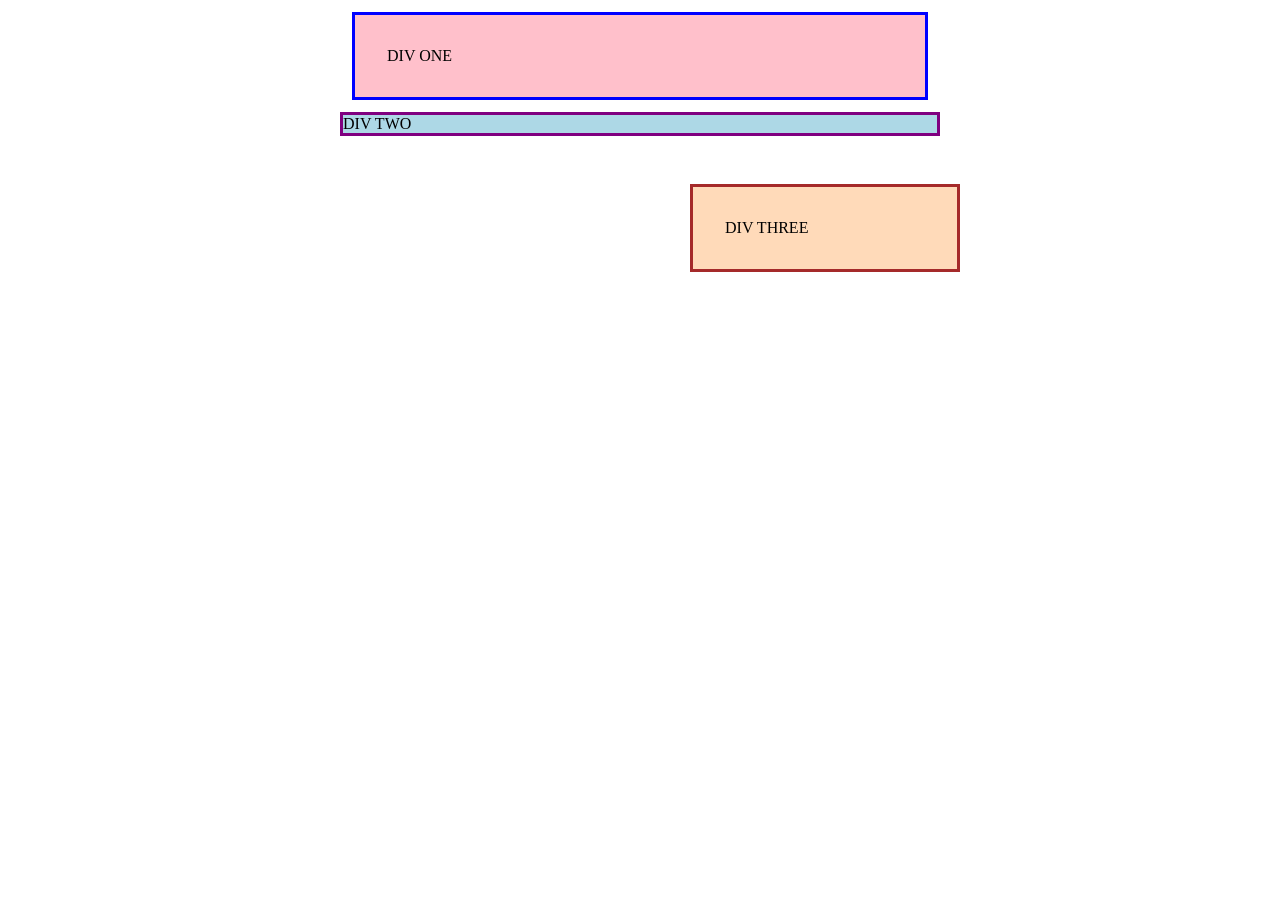
<file: foundations/block-and-inline/01-margin-and-padding-1/index.html>
<!DOCTYPE html>
<html lang="en">

<head>
  <meta charset="UTF-8">
  <meta name="viewport" content="width=device-width, initial-scale=1.0">
  <title>Margin and Padding exercise</title>
  <link rel="stylesheet" href="style.css">
</head>

<body>

  <div class="one">
    DIV ONE
  </div>

  <div class="two">
    DIV TWO
  </div>

  <div class="three">
    DIV THREE
  </div>

</body>

</html>
</file>
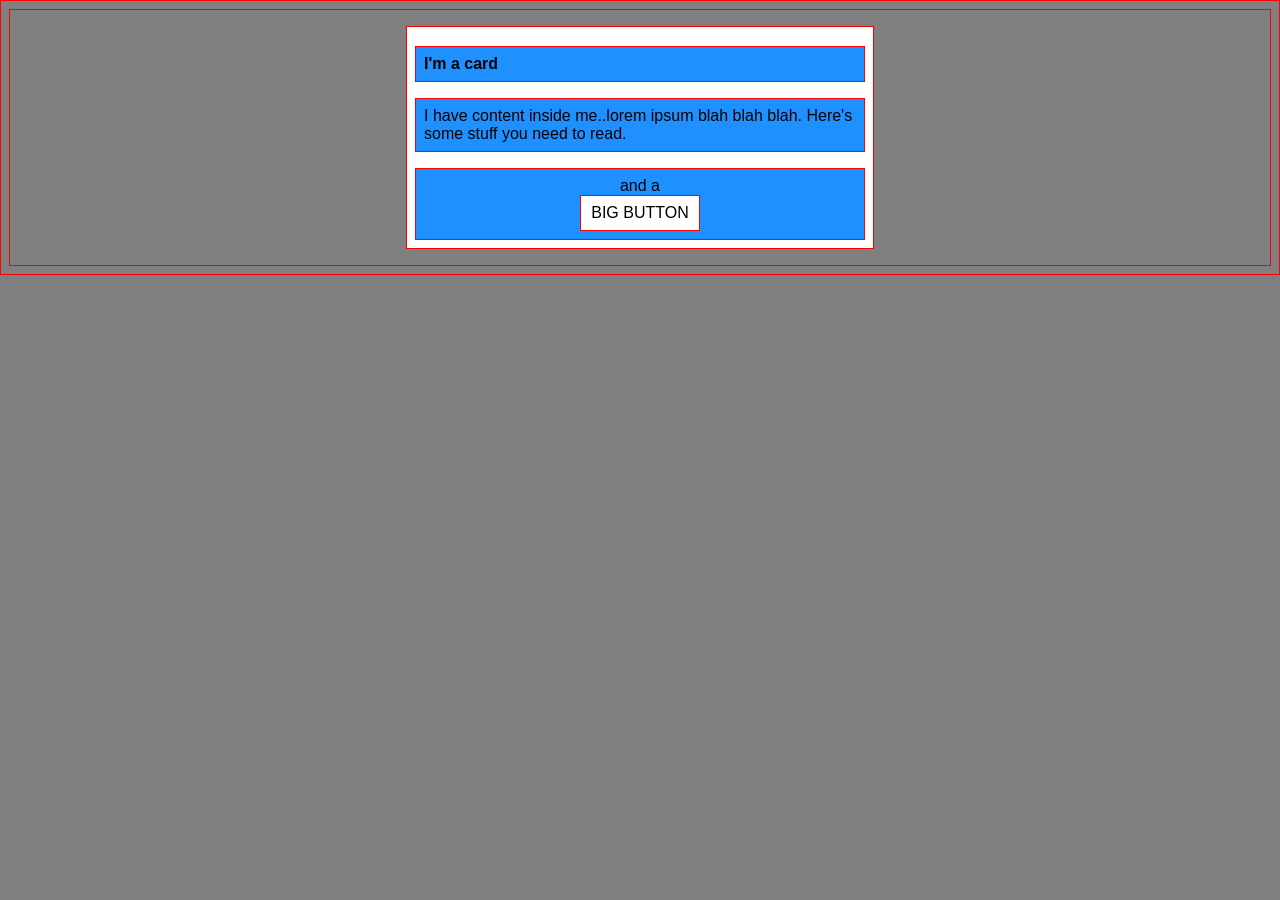
<file: foundations/block-and-inline/02-margin-and-padding-2/index.html>
<!DOCTYPE html>
<html lang="en">

<head>
  <meta charset="UTF-8">
  <meta name="viewport" content="width=device-width, initial-scale=1.0">
  <title>Margin and Padding exercise 2</title>
  <link rel="stylesheet" href="style.css">
</head>

<body>

  <div class="card">
    <h1 class="title">I'm a card</h1>

    <div class="content">I have content inside me..lorem ipsum blah blah blah. Here's some stuff you need to read.</div>

    <div class="button-container">and a <button>BIG BUTTON</button></div>
  </div>

</body>
</html>
</file>
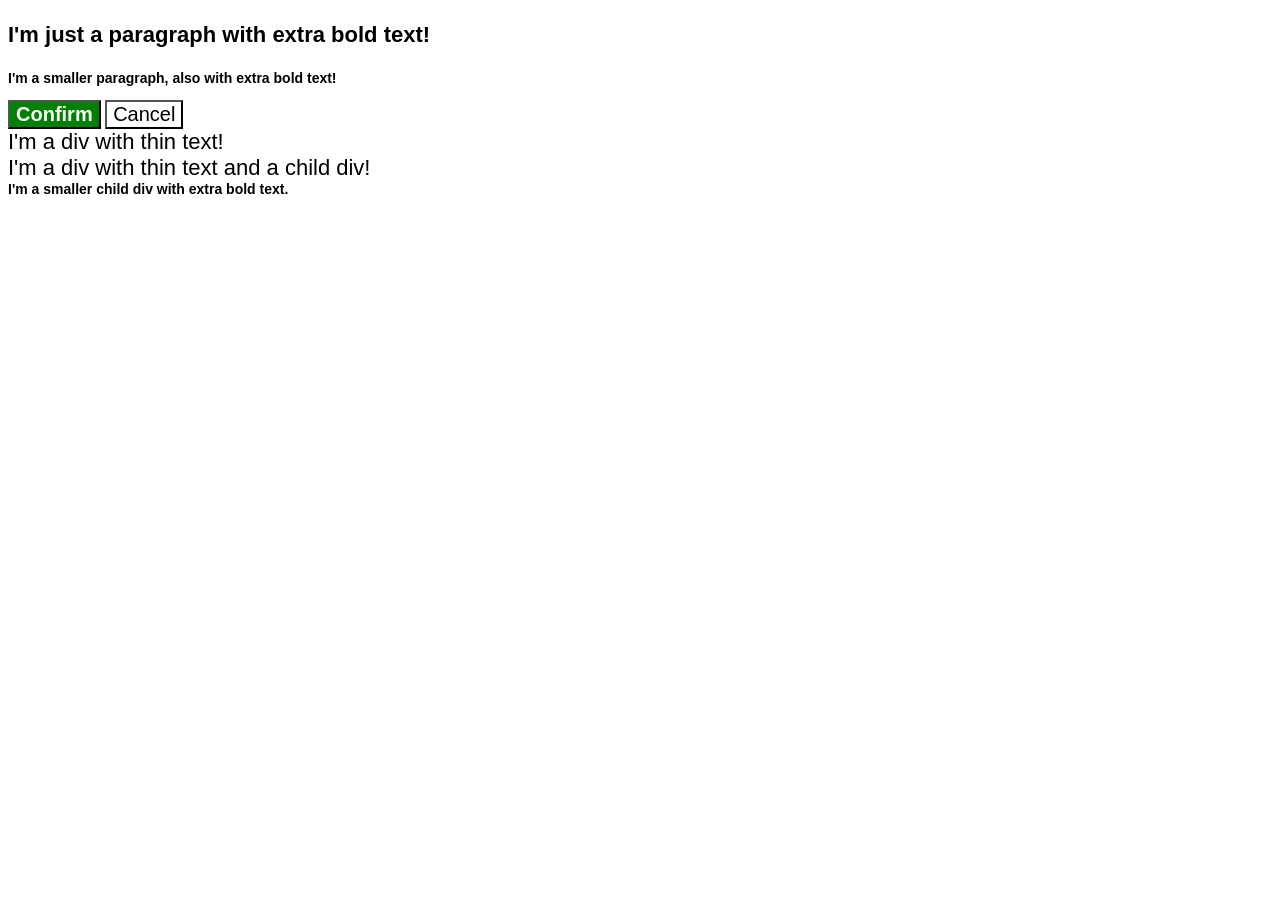
<file: foundations/cascade/01-cascade-fix/index.html>
<!DOCTYPE html>
<html lang="en">

<head>
  <meta charset="UTF-8">
  <meta name="viewport" content="width=device-width, initial-scale=1.0">
  <title>Fix the Cascade</title>
  <link rel="stylesheet" href="style.css">
</head>

<body>

  <p class="para">I'm just a paragraph with extra bold text!</p>
  <p class="para small-para">I'm a smaller paragraph, also with extra bold text!</p>

  <button id="confirm-button" class="button confirm">Confirm</button>
  <button id="cancel-button" class="button cancel">Cancel</button>

  <div class="text">I'm a div with thin text!</div>

  <div class="text">I'm a div with thin text and a child div!
    <div class="text child">I'm a smaller child div with extra bold text.</div>
  </div>

</body>

</html>
</file>
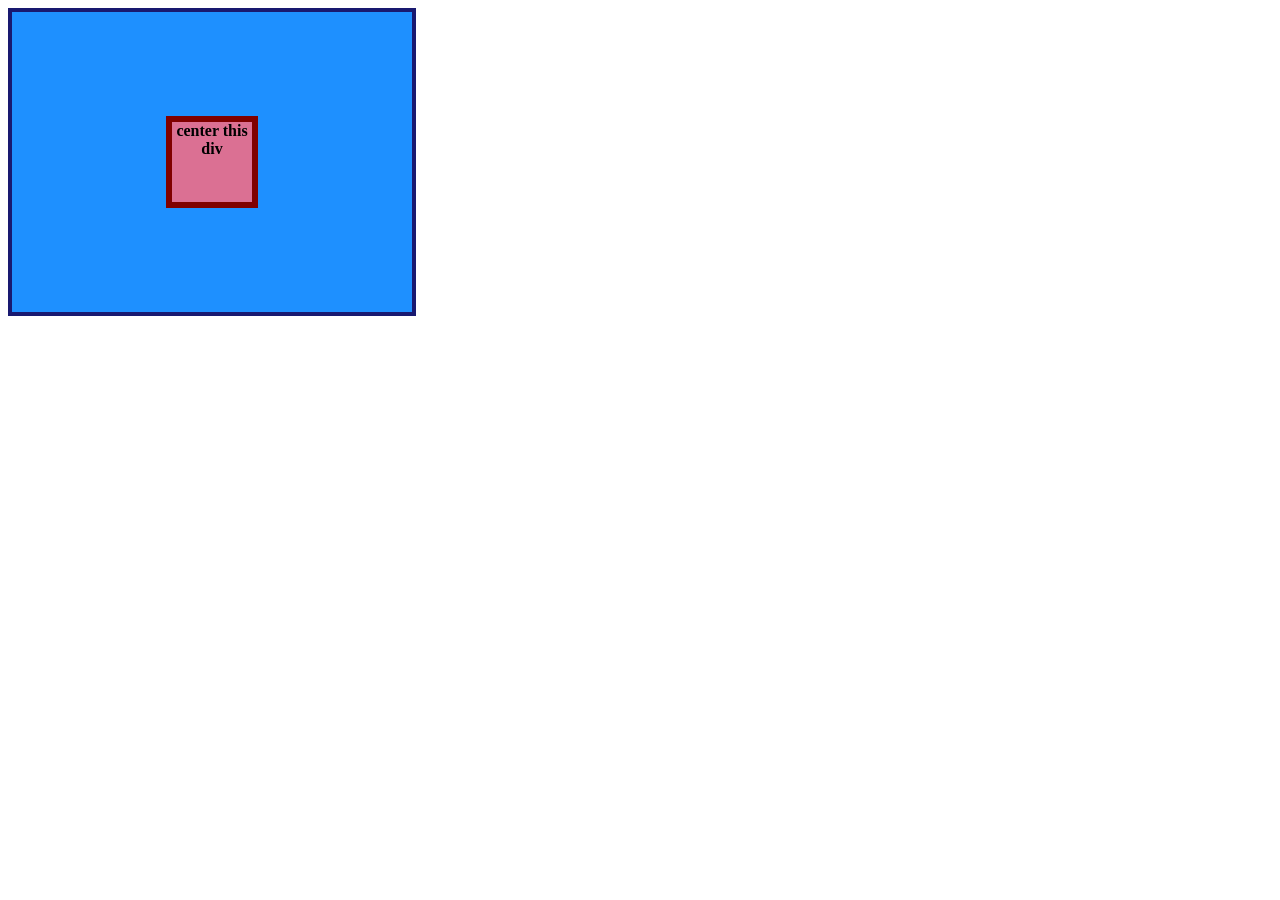
<file: foundations/flex/01-flex-center/index.html>
<!DOCTYPE html>
<html lang="en">

<head>
  <meta charset="UTF-8">
  <meta name="viewport" content="width=device-width, initial-scale=1.0">
  <title>CENTER THIS DIV</title>
  <link rel="stylesheet" href="style.css">
</head>

<body>

  <div class="container">
    <div class="box">center this div</div>
  </div>

</body>

</html>
</file>
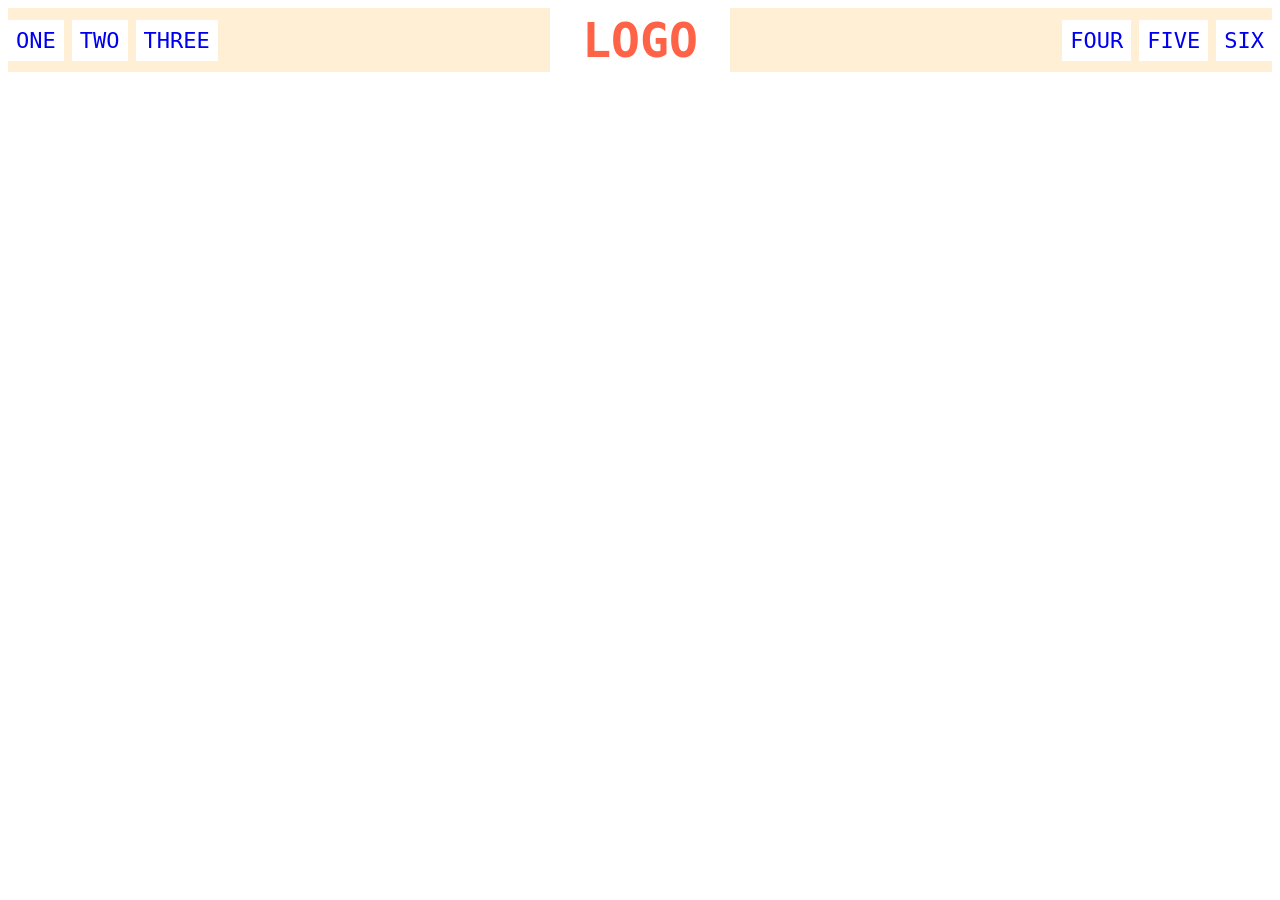
<file: foundations/flex/02-flex-header/index.html>
<!DOCTYPE html>
<html lang="en">

<head>
  <meta charset="UTF-8">
  <meta name="viewport" content="width=device-width, initial-scale=1.0">
  <title>Flex Header</title>
  <link rel="stylesheet" href="style.css">
</head>

<body>

  <div class="header">

    <div class="left-links">
      <ul>
        <li><a href="#">ONE</a></li>
        <li><a href="#">TWO</a></li>
        <li><a href="#">THREE</a></li>
      </ul>
    </div>

    <div class="logo">LOGO</div>

    <div class="right-links">
      <ul>
        <li><a href="#">FOUR</a></li>
        <li><a href="#">FIVE</a></li>
        <li><a href="#">SIX</a></li>
      </ul>
    </div>

  </div>

</body>

</html>
</file>
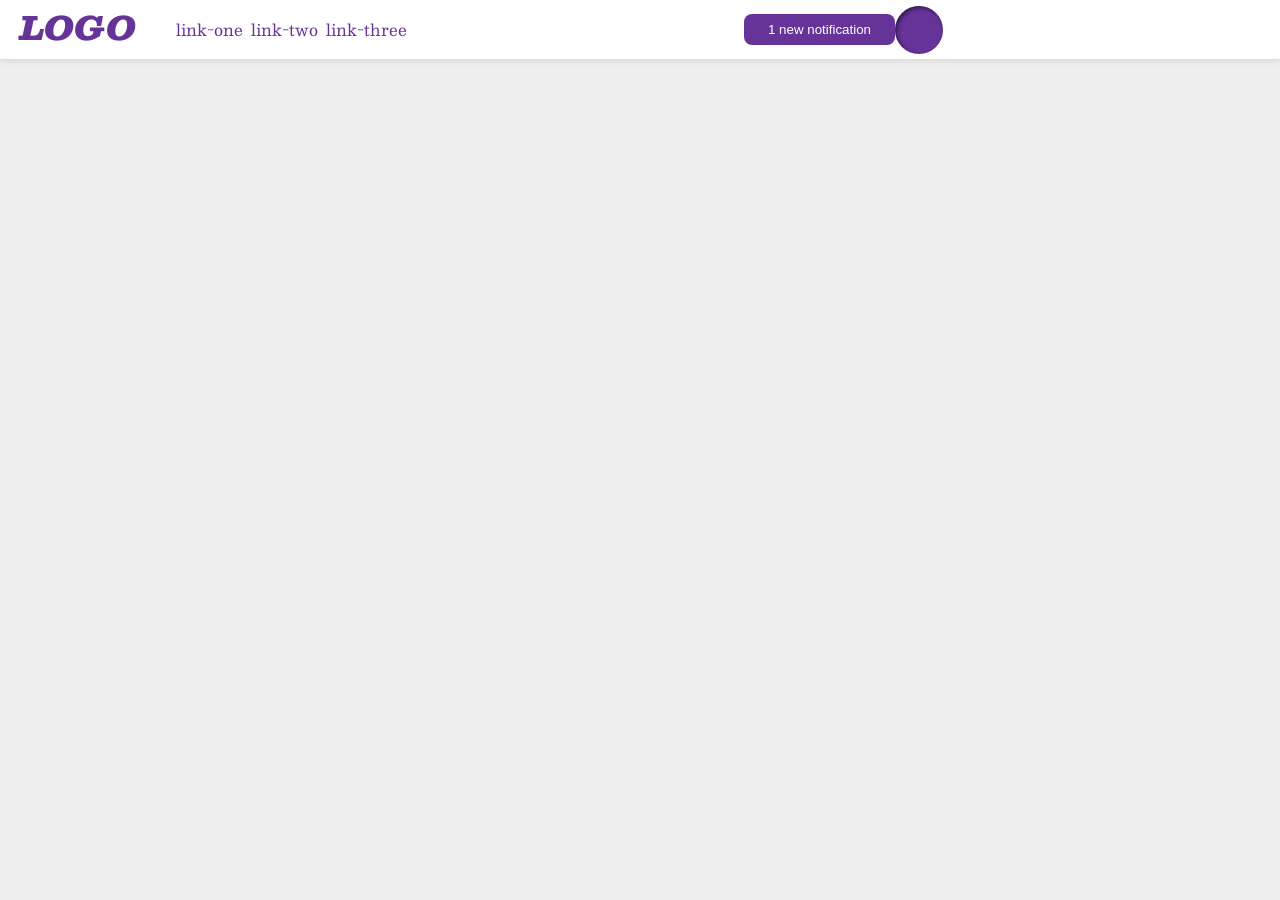
<file: foundations/flex/03-flex-header-2/index.html>
<!DOCTYPE html>
<html lang="en">

<head>
  <meta charset="UTF-8">
  <meta name="viewport" content="width=device-width, initial-scale=1.0">
  <title>Flex Header 2</title>
  <link rel="stylesheet" href="style.css">
</head>

<body>

  <div class="header">

    <div class="logo">
      LOGO
    </div>

    <ul class="links">
      <li><a href="https://google.com">link-one</a></li>
      <li><a href="https://google.com">link-two</a></li>
      <li><a href="https://google.com">link-three</a></li>
    </ul>

    <div class="notification-container">
      <button class="notifications">
        1 new notification
      </button>

      <div class="profile-image"></div>
    </div>

  </div>
</body>

</html>
</file>
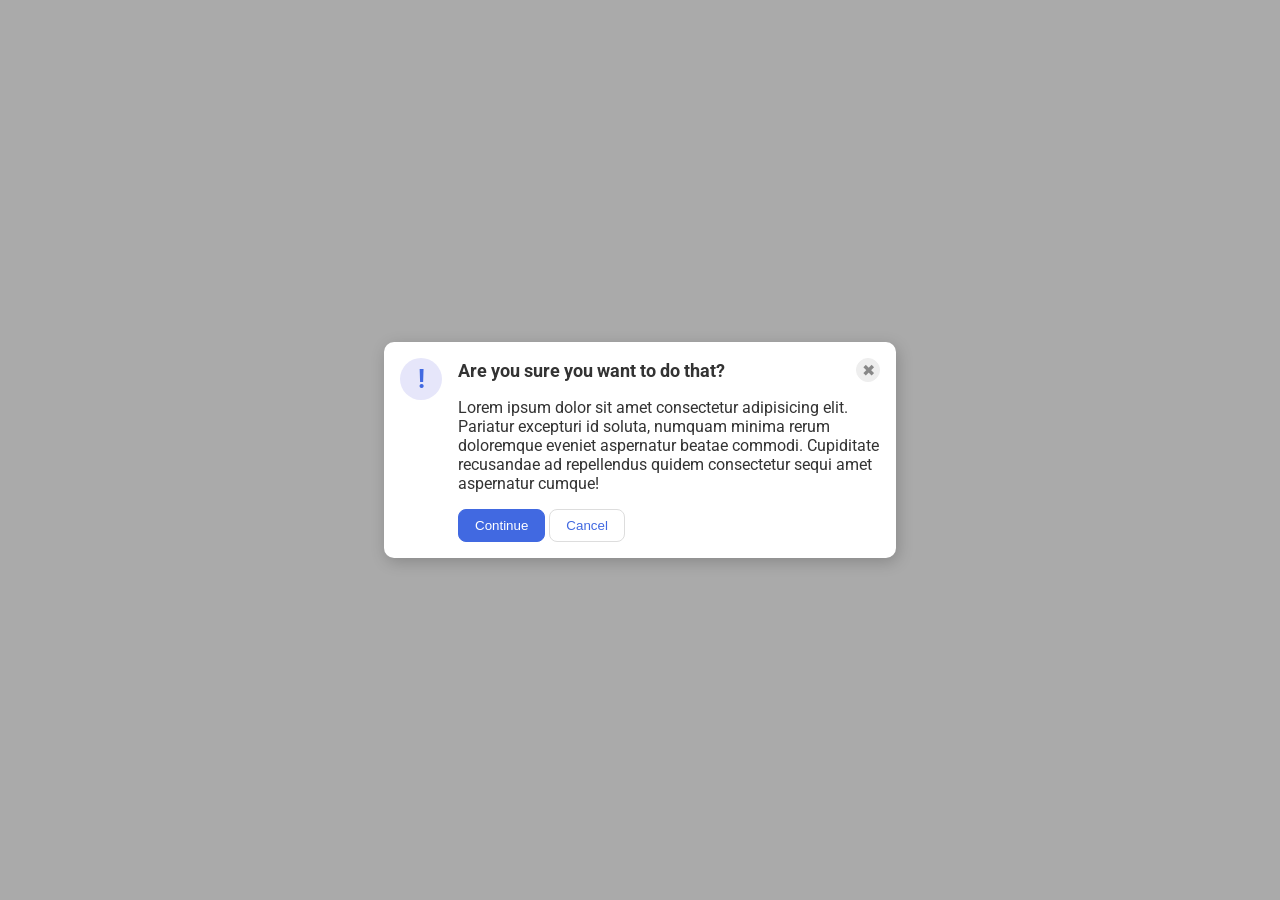
<file: foundations/flex/05-flex-modal/index.html>
<!DOCTYPE html>
<html lang="en">

<head>
  <meta charset="UTF-8">
  <meta name="viewport" content="width=device-width, initial-scale=1.0">
  <link rel="stylesheet" href="style.css">
  <title>Modal</title>
</head>

<body>

  <div class="modal-outside-container">

    <div class="modal-icon">!</div>

    <div class="modal-inside-container">

      <div class="modal-header">Are you sure you want to do that?

        <button class="modal-close-button">✖</button>

      </div>

      <p class="modal-text">Lorem ipsum dolor sit amet consectetur adipisicing elit. Pariatur excepturi id soluta, numquam minima rerum doloremque eveniet aspernatur beatae commodi. Cupiditate recusandae ad repellendus quidem consectetur sequi amet aspernatur cumque!</p>

      <button class="modal-continue-btn">Continue</button>
      <button class="modal-cancel-btn">Cancel</button>
    </div>

  </div>

</body>

</html>
</file>
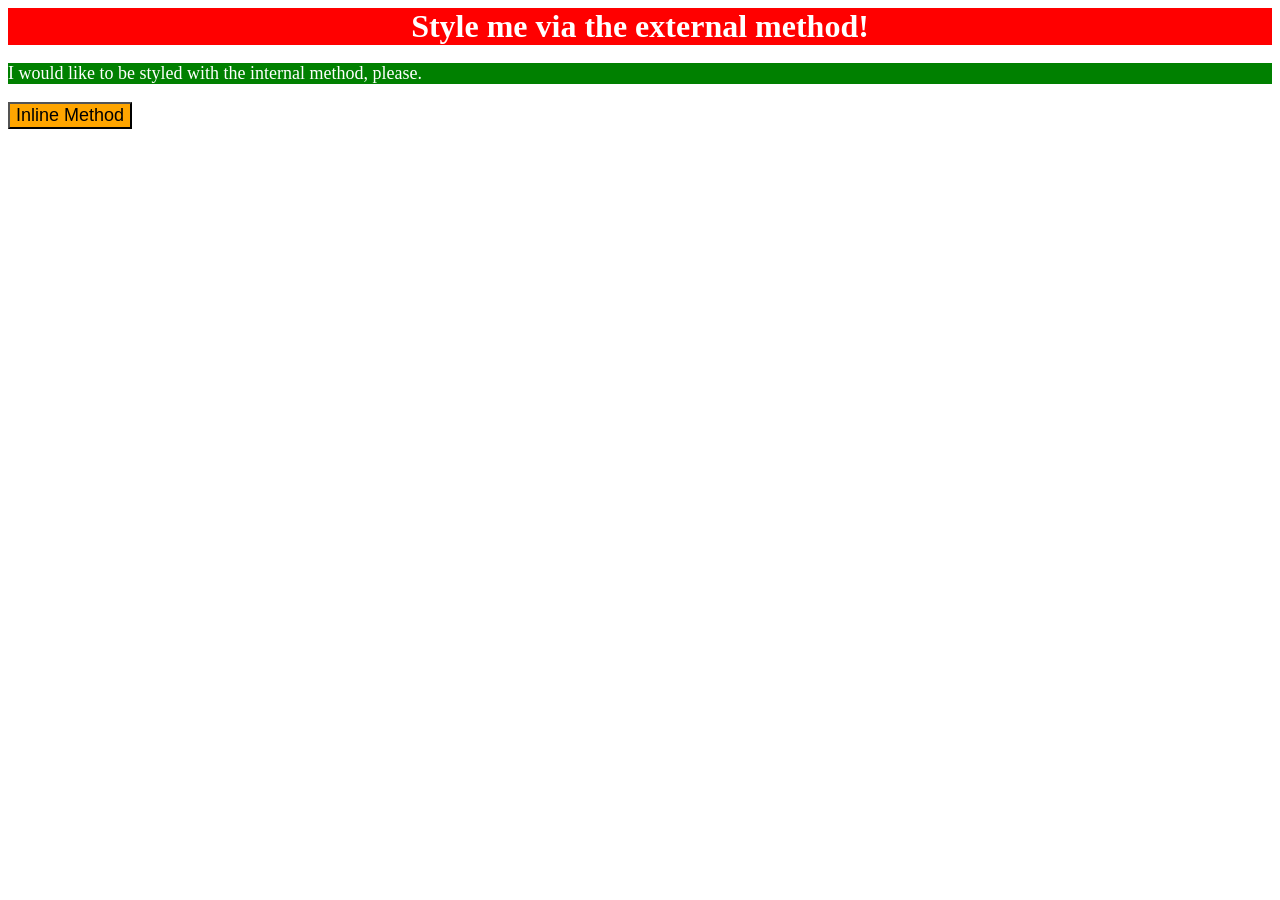
<file: foundations/intro-to-css/01-css-methods/index.html>
<!DOCTYPE html>
<html lang="en">

<head>
  <meta charset="UTF-8">
  <meta name="viewport" content="width=device-width, initial-scale=1.0">
  <title>Methods for Adding CSS</title>
  <link rel="stylesheet" href="./styles.css">
  <style>
    p {
      background-color: green;
      color: white;
      font-size: 18px;
    }
  </style>
</head>

<body>
  <div>Style me via the external method!</div>
  <p>I would like to be styled with the internal method, please.</p>
  <button style="background-color: orange; font-size: 18px;">Inline Method</button>
</body>

</html>
</file>
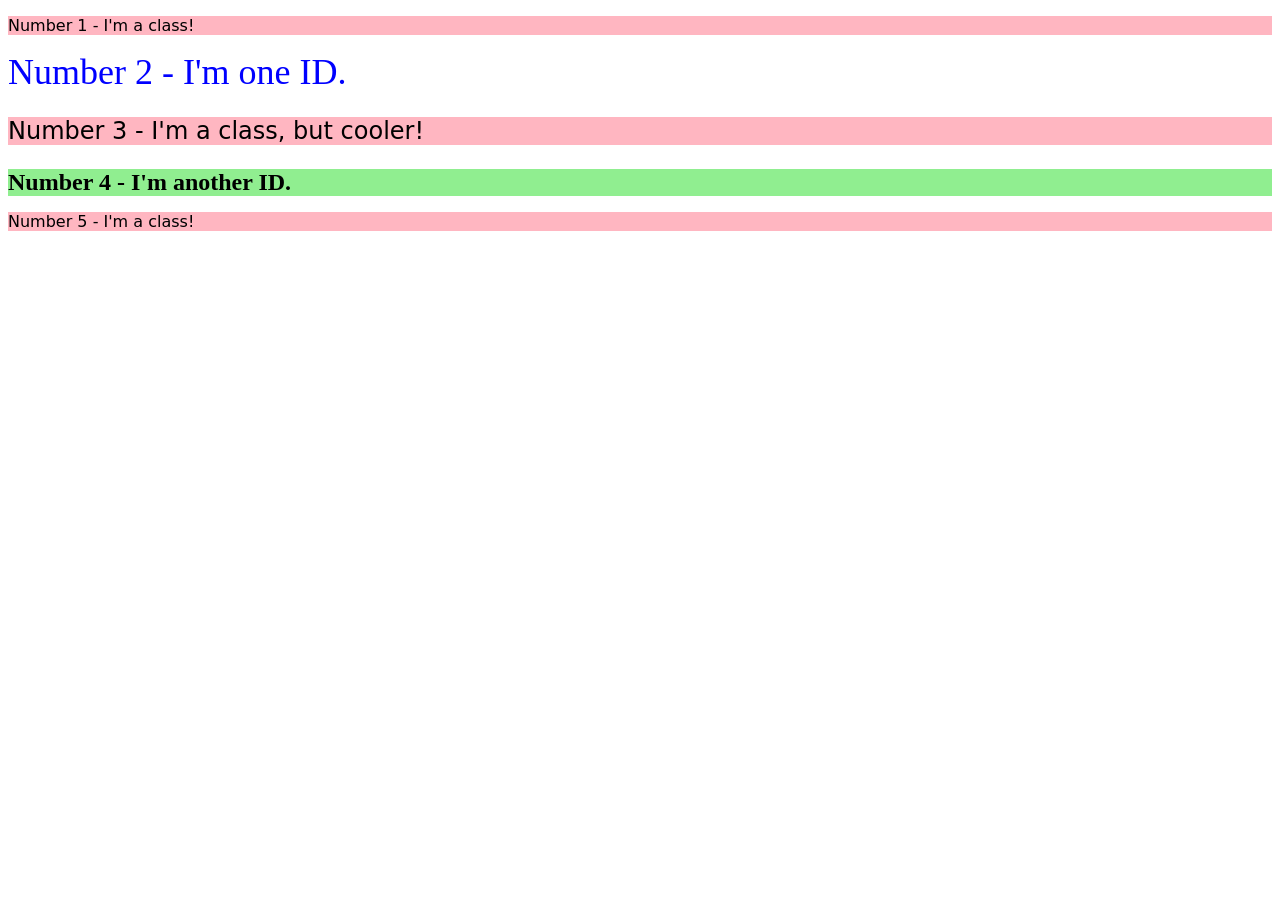
<file: foundations/intro-to-css/02-class-id-selectors/index.html>
<!DOCTYPE html>
<html lang="en">

<head>
  <meta charset="UTF-8">
  <meta name="viewport" content="width=device-width, initial-scale=1.0">
  <title>Class and ID Selectors</title>
  <link rel="stylesheet" href="style.css">
</head>

<body>
  <p class="odd">Number 1 - I'm a class!</p>

  <div id="second">Number 2 - I'm one ID.</div>

  <p class="odd third">Number 3 - I'm a class, but cooler!</p>

  <div id="fourth">Number 4 - I'm another ID.</div>

  <p class="odd">Number 5 - I'm a class!</p>
</body>

</html>
</file>
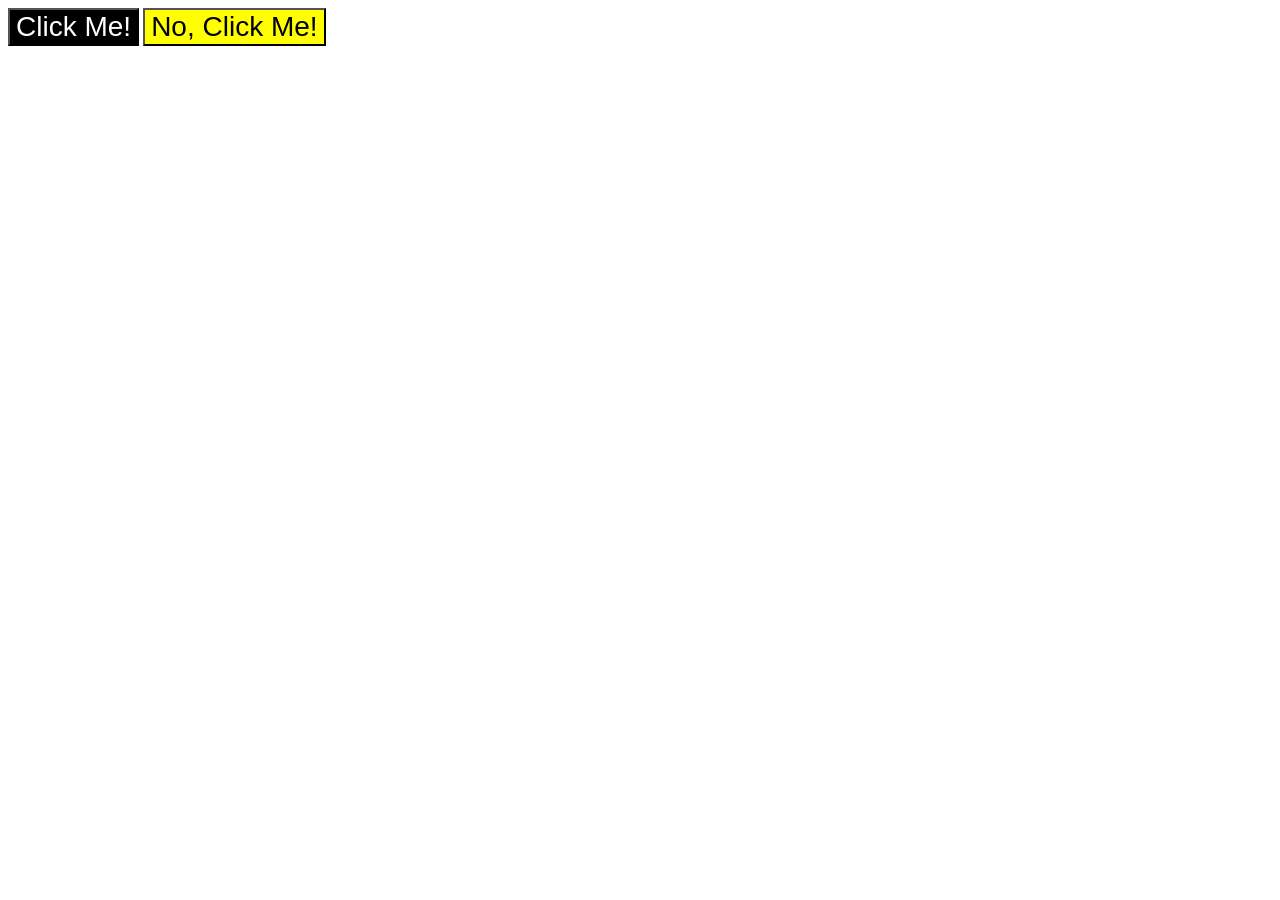
<file: foundations/intro-to-css/03-grouping-selectors/index.html>
<!DOCTYPE html>
<html lang="en">

<head>
  <meta charset="UTF-8">
  <meta name="viewport" content="width=device-width, initial-scale=1.0">
  <title>Grouping Selectors</title>
  <link rel="stylesheet" href="style.css">
</head>

<body>

  <button class="firstButton">Click Me!</button>

  <button class="secondButton">No, Click Me!</button>

</body>

</html>
</file>
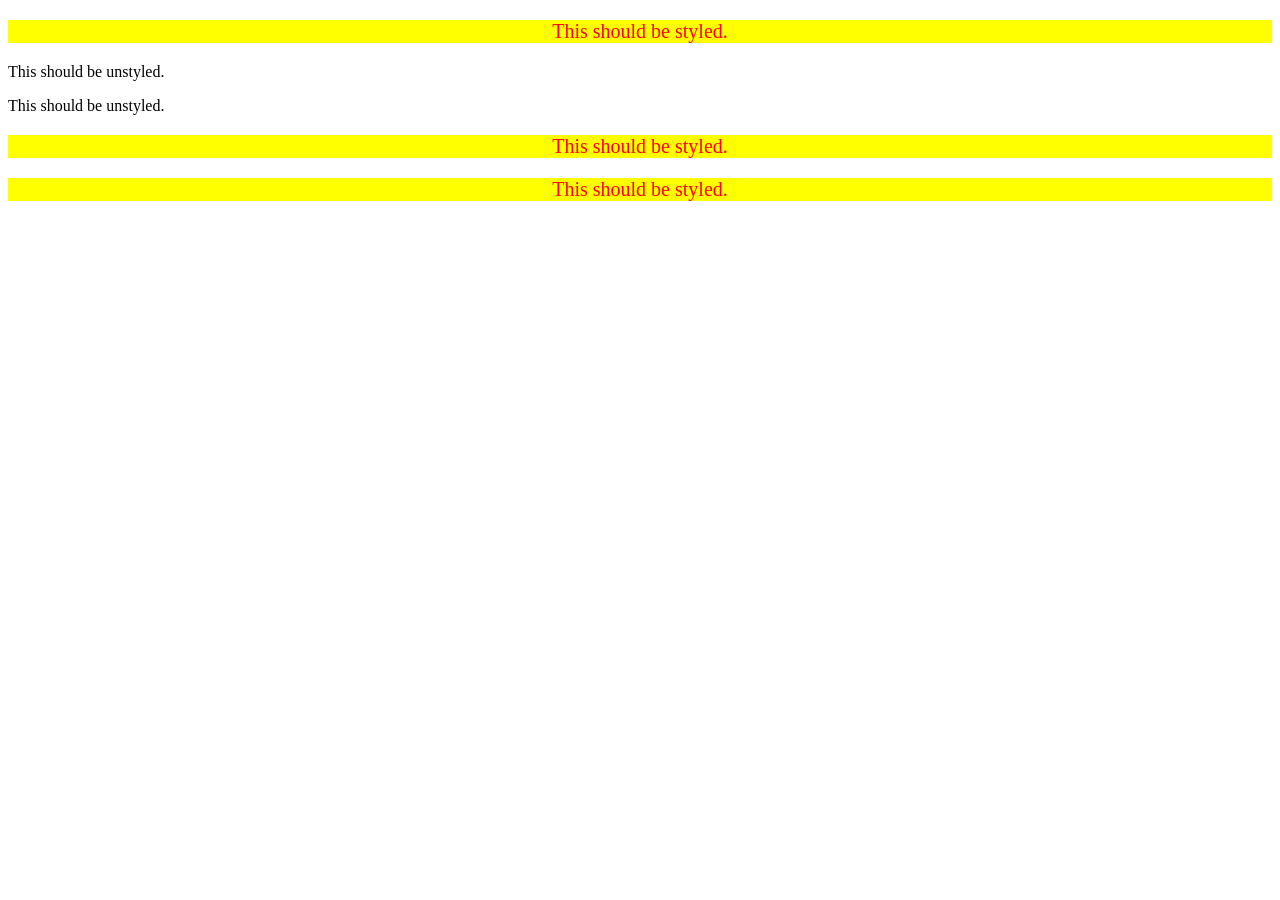
<file: foundations/intro-to-css/05-descendant-combinator/index.html>
<!DOCTYPE html>
<html lang="en">

<head>
  <meta charset="UTF-8">
  <meta name="viewport" content="width=device-width, initial-scale=1.0">
  <title>Descendant Combinator</title>
  <link rel="stylesheet" href="style.css">
</head>

<body>

  <div class="container">
    <p class="text">This should be styled.</p>
  </div>

  <p class="text">This should be unstyled.</p>
  <p class="text">This should be unstyled.</p>

  <div class="container">
    <p class="text">This should be styled.</p>
    <p class="text">This should be styled.</p>
  </div>

</body>
</html>
</file>
<file: foundations/block-and-inline/01-margin-and-padding-1/style.css>
body {
  max-width: 600px;
  margin: 0 auto;
}

.one {
  background: pink;
  border: 3px solid blue;
  /* CHANGE ME */
  padding: 32px;
  margin: 12px;
}

.two {
  background: lightblue;
  border: 3px solid purple;
  /* CHANGE ME */
  margin-bottom: 48px;
}

.three {
  background: peachpuff;
  border: 3px solid brown;
  width: 200px;
  /* CHANGE ME */
  padding: 32px;
  margin-left: 350px;
}
</file>
<file: foundations/block-and-inline/02-margin-and-padding-2/style.css>
* {
  border: 1px solid red;
  font-size: 16px;
}

body {
  background: gray;
  font-family: sans-serif;
}

.card {
  width: 450px;
  background: white;
  margin: 16px auto;
  padding: 8px;
}

.title,
.content,
.button-container {
  background: dodgerblue;
  padding: 8px;
}

.content {
  margin: 16px auto;
}

.button-container {
  text-align: center;
}

button {
  background: white;
  display: block;
  margin: 0 auto;
  padding: 8px 10px;
}
</file>
<file: foundations/cascade/01-cascade-fix/style.css>
body {
  font-family: 'Arial', 'Helvetica', sans-serif;
}

.para,
.small-para {
  color: hsl(0, 0%, 0%);
  font-weight: 800;
}

.para.small-para {
  font-size: 14px;
}

.para {
  font-size: 22px;
}

button {
  font-size: 20px;
}

#confirm-button {
  background: green;
  color: white;
  font-weight: bold;
}

#cancel-button {
  background-color: rgb(255, 255, 255);
  color: rgb(0, 0, 0);
}

.text.child {
  color: rgb(0, 0, 0);
  font-weight: 800;
  font-size: 14px;
}

div.text {
  color: rgb(0, 0, 0);
  font-size: 22px;
  font-weight: 100;
}
</file>
<file: foundations/flex/01-flex-center/style.css>
.container {
  background: dodgerblue;
  border: 4px solid midnightblue;
  width: 400px;
  height: 300px;
  display: flex;
  justify-content: center;
  align-items: center;
}

.box {
  background: palevioletred;
  font-weight: bold;
  text-align: center;
  border: 6px solid maroon;
  width: 80px;
  height: 80px;
}
</file>
<file: foundations/flex/02-flex-header/style.css>
.header {
  font-family: monospace;
  background: papayawhip;
  display: flex;
  justify-content: space-between;
  align-items: center;
}

.logo {
  font-size: 48px;
  font-weight: 900;
  color: tomato;
  background: white;
  padding: 4px 32px;
}

ul {
  list-style: none;
  display: flex;
  margin: 0;
  padding: 0;
  gap: 8px;
}

a {
  font-size: 22px;
  background: white;
  padding: 8px;
  text-decoration: none;
}
</file>
<file: foundations/flex/03-flex-header-2/style.css>
/* this is some magical font-importing.
you'll learn about it later. */
@import url('https://fonts.googleapis.com/css2?family=Besley:ital,wght@0,400;1,900&display=swap');

body {
  margin: 0;
  background: #eee;
  font-family: Besley, serif;
}

.header {
  background: white;
  border-bottom: 1px solid #ddd;
  box-shadow: 0 0 8px rgba(0, 0, 0, .1);
  display: flex;
}

.logo {
  color: rebeccapurple;
  font-size: 32px;
  font-weight: 900;
  font-style: italic;
  margin-left: 20px;
}

ul {
  list-style-type: none;
  display: flex;
  gap: 8px;
}

a {
  /* this removes the line under our links */
  text-decoration: none;
  color: rebeccapurple;
}

.notification-container {
  display: flex;
  align-items: center;
  margin: auto;
}

button {
  border: none;
  border-radius: 8px;
  background: rebeccapurple;
  color: white;
  padding: 8px 24px;
}

.profile-image {
  background: rebeccapurple;
  box-shadow: inset 2px 2px 4px rgba(0, 0, 0, .5);
  border-radius: 50%;
  width: 48px;
  height: 48px;
}
</file>
<file: foundations/flex/05-flex-modal/style.css>
@import url('https://fonts.googleapis.com/css2?family=Roboto:wght@400;700&display=swap');

html,
body {
    height: 100%;
}

body {
    font-family: Roboto, sans-serif;
    margin: 0;
    background: #aaa;
    color: #333;
    /* I'll give you this one for free */
    display: flex;
    align-items: center;
    justify-content: center;
}

.modal-outside-container {
    background: white;
    width: 480px;
    border-radius: 10px;
    box-shadow: 2px 4px 16px rgba(0, 0, 0, .2);
    display: flex;
    gap: 16px;
    padding: 16px;
}

.modal-icon {
    color: royalblue;
    font-size: 26px;
    font-weight: 700;
    background: lavender;
    width: 42px;
    height: 42px;
    border-radius: 50%;
    display: flex;
    align-items: center;
    justify-content: center;
    flex-shrink: 0;
}

.modal-header {
    display: flex;
    align-items: center;
    justify-content: space-between;
    font-size: 18px;
    font-weight: 700;
    margin-bottom: 8px;
}

.modal-close-button {
    background: #eee;
    border-radius: 50%;
    color: #888;
    font-weight: 400;
    font-size: 16px;
    height: 24px;
    width: 24px;
    display: flex;
    align-items: center;
    justify-content: center;
    border: 1px solid #eee;
    padding: 0;
}

.modal-text {
    margin-bottom: 16px;
}

button {
    cursor: pointer;
    padding: 8px 16px;
    border-radius: 8px;
}

.modal-continue-btn {
    background: royalblue;
    border: 1px solid royalblue;
    color: white;
}

.modal-cancel-btn {
    background: white;
    border: 1px solid #ddd;
    color: royalblue;
}
</file>
<file: foundations/intro-to-css/01-css-methods/styles.css>
div {
    background-color: red;
    color: white;
    font-size: 32px;
    text-align: center;
    font-weight: bold;
}
</file>
<file: foundations/intro-to-css/02-class-id-selectors/style.css>
/* Add CSS Styling */
.odd {
    background-color: lightpink;
    font-family: 'Verdana', 'DejaVu Sans', sans-serif;
}

#second {
    color: blue;
    font-size: 36px;
}

.third {
    font-size: 24px;
}

#fourth {
    background-color: lightgreen;
    font-size: 24px;
    font-weight: bold;
}
</file>
<file: foundations/intro-to-css/03-grouping-selectors/style.css>
/* Add CSS Styling */
.firstButton {
    background-color: black;
    color: white;
}

.secondButton {
    background-color: yellow;
}

.firstButton,
.secondButton {
    font-size: 28px;
    font-family: 'Helvetica', 'Times New Roman', sans-serif;
}
</file>
<file: foundations/intro-to-css/05-descendant-combinator/style.css>
/* Add CSS Styling */
div p {
    background-color: yellow;
    color: red;
    font-size: 20px;
    text-align: center;
}
</file>
